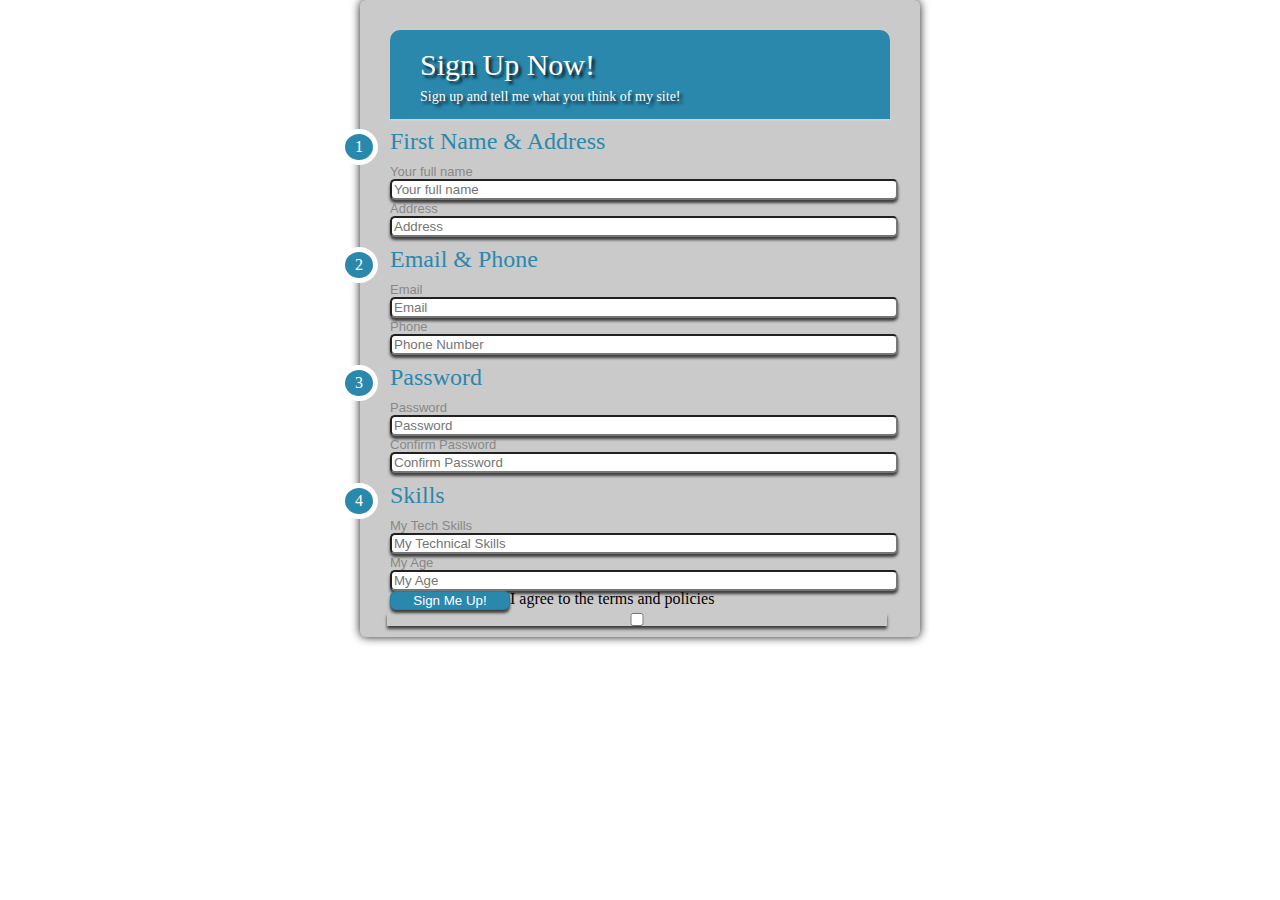
<file: index.html>
<!DOCTYPE html>
<html>
	<head>
		<title></title>
		<link rel="stylesheet" type="text/css" href="css/reset.css"/>
		<link rel="stylesheet" type="text/css" href="css/styles.css"/>
	</head>
	<body>
		<div id="form-wrapper">
			<form id="sign-up-form">
				<div id="sign-up">
					<h1>Sign Up Now!<span>Sign up and tell me what you think of my site!</span></h1>
				</div>

				<div class="section"><span>1</span>First Name & Address</div>
				<div id="name-address-wrapper">
					<label>Your full name
						<!-- "name" will be used for javascript -->
						<input type="text" name="fullName" placeholder="Your full name" value=""></input>
					</label>			
					
					<label>Address
						<input type="text" name="address1" placeholder="Address" value=""></input>
					</label>
				</div>
				
				<div class="section"><span>2</span>Email & Phone</div>
				<div id="email-wrapper">
					<label>Email
						<input type="email" name="email" placeholder="Email" value></input>
					</label>
				</div>
				<div id="phone-wrapper">
					<label>Phone
						<input type="phone" name="phoneNumber" placeholder="Phone Number" value></input>
					</label>
				</div>
				
				<div class="section"><span>3</span>Password</div>
				<div id="password-wrapper">
					<label>Password
						<input type="password" name="password" placeholder="Password" value></input>
					</label>
				</div>
				<div id="confirm-password-wrapper">
					<label>Confirm Password
						<input type="password" name="confirmPassword" placeholder="Confirm Password" value></input>
					</label>
				</div>
				
				<div class="section"><span>4</span>Skills</div>
				<div id="skills-wrapper">
					<label>My Tech Skills
						<input type="text" name="techSkills" placeholder="My Technical Skills" value></input>
					</label>
					<label>My Age
						<input type="number" name="age" placeholder="My Age" value></input>
					</label>
				</div>
				
				<div id="button-wrapper">
					<input type="submit" value="Sign Me Up!">
					<span class="privacy">
						<input type="checkbox" name="privacy">I agree to the terms and policies
					</span>
				</div>
			</form>
		</div>
	</body>
</html>
</file>
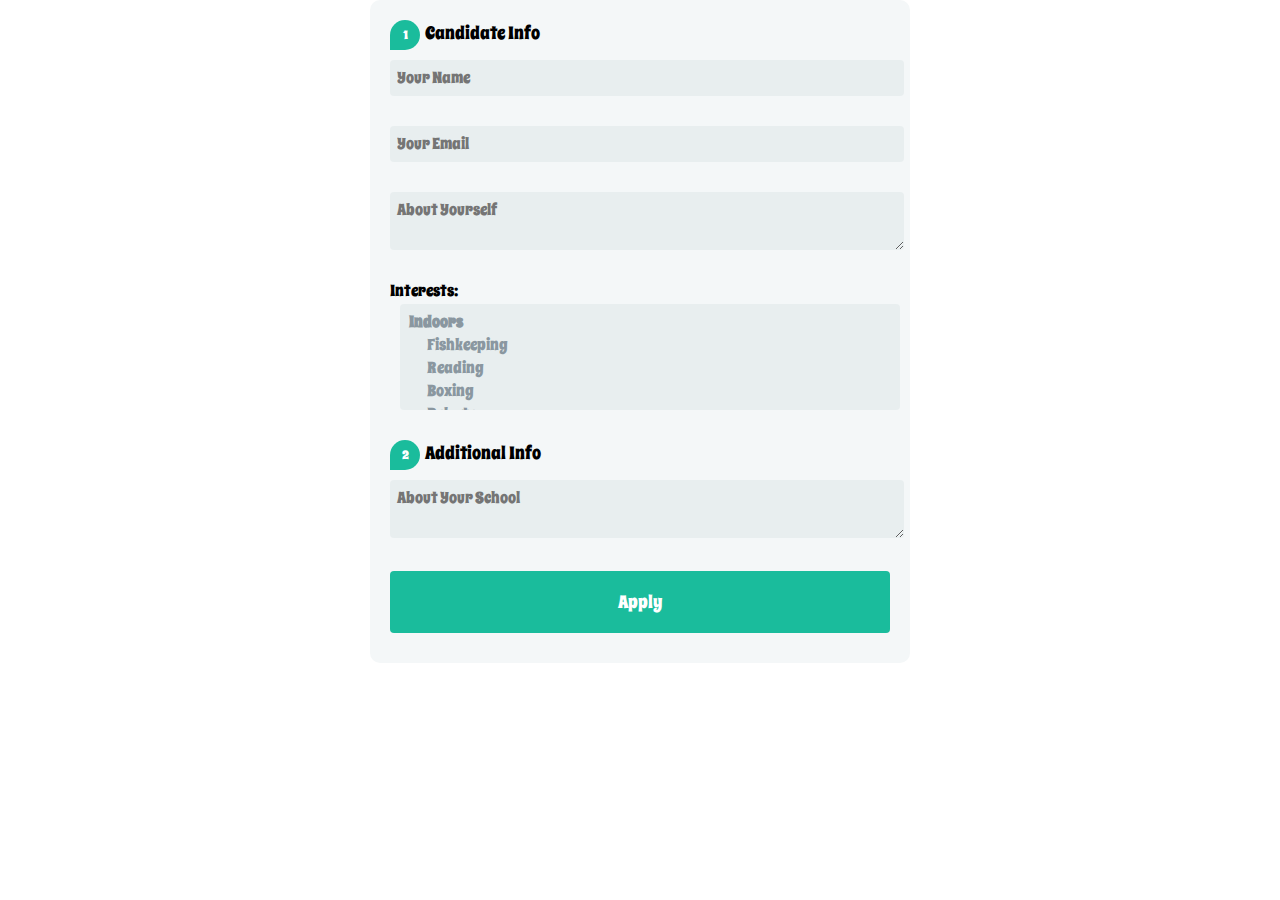
<file: index2.html>
<!DOCTYPE html>
<html>
	<head>
		<title></title>
		<link rel="stylesheet" type="text/css" href="css/reset.css">
		<link rel="stylesheet" type="text/css" href="css/styles2.css">
		<link href='https://fonts.googleapis.com/css?family=Spicy+Rice' rel='stylesheet' type='text/css'>
	</head>
	<body>
		<div class="legend">
			<span class="number">1</span>Candidate Info
		</div>
		<input type="text" name="fullName" placeholder="Your Name"></input>
		<input type="email" name="email" placeholder="Your Email"></input>
		<textarea name="about" placeholder="About Yourself"></textarea>
		<p>Interests:</p>
		<select name="" multiple>
			<optgroup label="Indoors">
				<option value="fishkeeping">Fishkeeping</option>
				<option value="reading">Reading</option>
				<option value="boxing">Boxing</option>
				<option value="debate">Debate</option>
				<option value="gaming">Gaming</option>
				<option value="snooker">Snooker</option>
				<option value="other_indoor">Other</option>
			</optgroup>
			<optgroup label="Outdoors">
				<option value="football">Football</option>
				<option value="swimming">Swimming</option>
				<option value="fishing">Fishing</option>
				<option value="climbing">Climbing</option>
				<option value="cycling">Cycling</option>
				<option value="other_outdoor">Other</option>
			</optgroup>
		</select>
		<div class="legend">
			<span class="number">2</span>Additional Info
		</div>
		<textarea type="text" name="school" placeholder="About Your School"></textarea>
		<input type="submit" value="Apply">
	</body>
</html>
</file>
<file: css/styles.css>
#form-wrapper {
	width: 500px;
	padding: 30px;
	margin: auto;  /* centers the div */
	background-color: #cacaca;
	border-radius: 6px;
	box-shadow: 0px 0px 10px rgba(0,0,0,0.9); 
}

#sign-up h1 {
	background-color: #2a88ad;
	padding: 20px 30px 15px;
	color: #fff;
	border-radius: 10px 10px 0px 0px;  /* topLeft, topRight, bottomRight, bottomLeft  */
	text-shadow: 3px 3px 3px rgba(0,0,0,0.8);
	font-size: 30px;
	box-shadow: 0px 2px 2px 0px rgba(255,255,255,0.17);
}
#sign-up h1 span {
	margin-top: 10px;
	font-size: 14px;
	display: block;
}
/*really don't need #form-wrapper here*/
#form-wrapper .section {
	font-size: 24px;
	color: #2a88ad;
	margin-bottom: 10px;
	margin-top: 10px;
}
#form-wrapper .section span {
	background-color: #2a88ad;
	padding: 5px 10px;
	border-radius: 50%;
	color: #fff;
	border: 5px solid #fff;
	font-size: 16px;
	margin-left: -50px;
	position: absolute;
}

#form-wrapper label {
	/*display: block;*/
	font: 13px Arial, sans-serif;
	color: #888;
}

#form-wrapper input {
	display: block;
	box-shadow: 0px 3px 3px rgba(0,0,0,0.7);
	width: 100%;
	border-radius: 5px;
}

#button-wrapper input[type=submit] {
	background: #2a88ad;
	border-radius: 6px;
	color: white;
	border: 1px solid #257c9e;
	cursor: pointer;
	width: 120px;
	float: left;
}

.privacy input {
	float: right;
	width: 20px;

}
</file>
<file: css/styles2.css>
html {
	background-color: white;
}
body {
	width: 100%;
	max-width: 500px;
	margin: auto;
	background-color: #f4f7f8;
	padding: 20px;
	border-radius: 10px;
	font-family: 'Spicy Rice', cursive;
}

input, textarea, select {
	font-family: 'Spicy Rice', cursive;
	border: none;
	border-radius: 4px;
	font-size: 16px;
	margin: 0px 0px 30px 0px;
	outline: 0;
	padding: 7px;
	background-color: #e8eeef;
	color: #8a97a0;
	width: 100%;
	max-width: 100%;
}
p {
	margin-bottom: 5px;
}
select {
	margin-left: 10px;
}

.legend {
	margin-bottom: 10px;
	font-size: 18px;
}

.number {  /* span is an inline element but force it to be a block element*/
	background-color: #1abc9c;
	color: #fff;
	height: 30px;
	width: 30px;
	font-size: 12px;
	margin-right: 5px;
	text-align: center;
	display: inline-block;
	border-radius: 15px 15px 15px 0px;
	line-height: 30px;
}

input[type="submit"] {
	display: block;
	padding: 19px 39px;
	color: #fff;
	margin: 0px auto;
	background: #1abc9c;
	font-size: 18px;
	text-align: center;
	margin-bottom: 10px;

}
</file>
